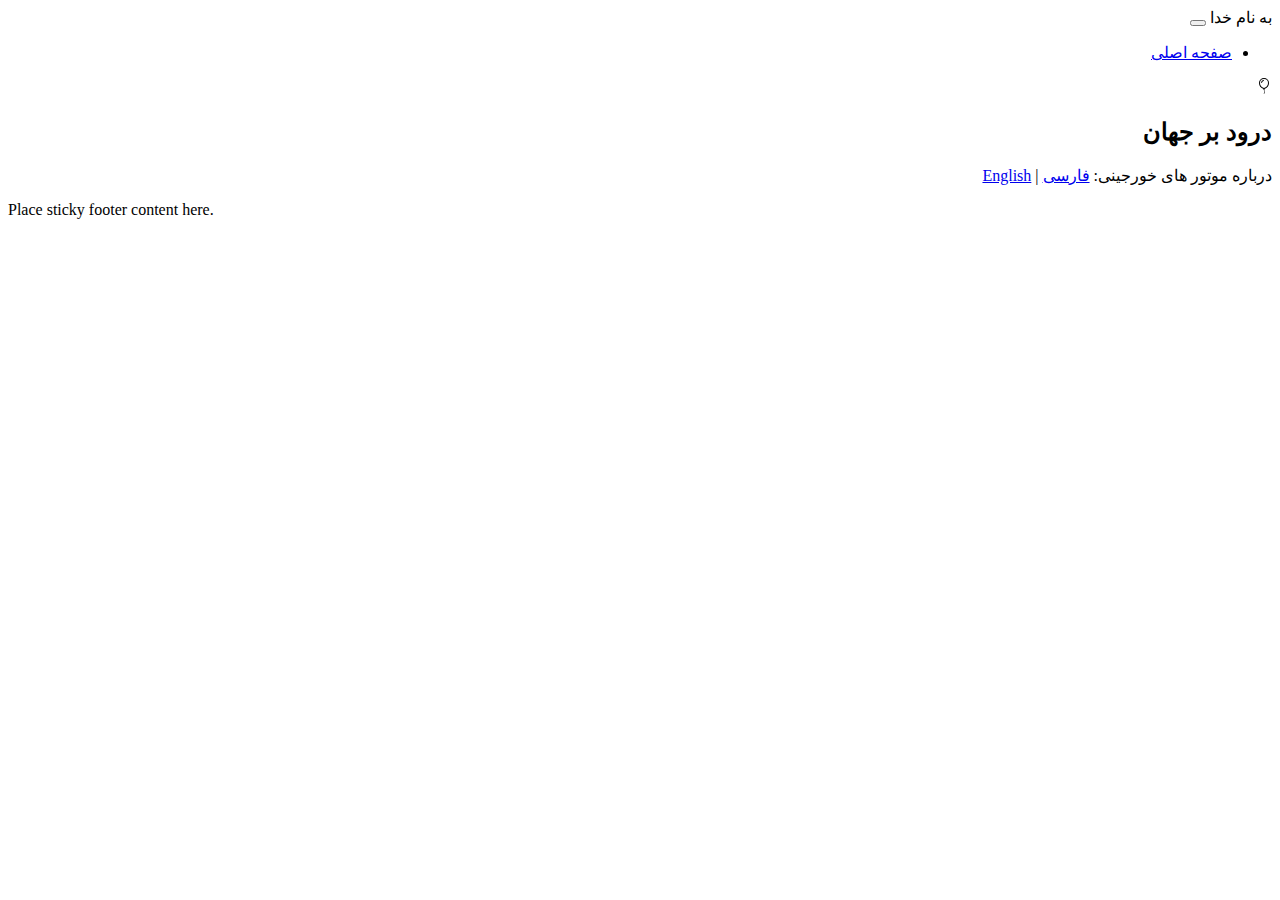
<file: docs/index.html>
<!DOCTYPE html>
<html lang="fa" dir="rtl" class="h-100">
  <head>
    <meta charset="utf-8" />
    <meta name="viewport" content="width=device-width, initial-scale=1" />
    <meta name="description" content="" />
    <meta
      name="author"
      content="Immmdreza"
      />
    <base href="https://immmdreza.github.io/blog-renderer-rs/">
    <!-- Bootstrap CSS -->
    <link
      rel="stylesheet"
      href="styles/bootstrap.rtl.min.css"
      />
    <!-- Custom styles for this template -->
    <link href="styles/sticky-footer-navbar.css" rel="stylesheet" />
    <link href="styles/main.css" rel="stylesheet" />

    <title>صفحه اصلی</title>
  </head>
  <body class="d-flex flex-column h-100">
    <header>
      <!-- Fixed navbar -->
      <nav class="navbar navbar-expand-md navbar-dark fixed-top bg-dark">
        <div class="container-fluid">
          <a class="navbar-brand disabled">به نام خدا</a>
          <button
            class="navbar-toggler"
            type="button"
            data-bs-toggle="collapse"
            data-bs-target="#navbarCollapse"
            aria-controls="navbarCollapse"
            aria-expanded="false"
            aria-label="Toggle navigation">
            <span class="navbar-toggler-icon"></span>
          </button>
          <div class="collapse navbar-collapse" id="navbarCollapse">
            <ul class="navbar-nav me-auto mb-2 mb-md-0">
              <li class="nav-item">
                <a class="nav-link active" aria-current="page"
                  href="index.html">صفحه
                  اصلی</a>
              </li>
              <!-- <li class="nav-item">
                <a class="nav-link" href="#">Link</a>
              </li>
              <li class="nav-item">
                <a class="nav-link disabled">Disabled</a>
              </li> -->
            </ul>
            <div class="d-flex">
              <!-- <p class="text-white"> -->
              <svg
                xmlns="http://www.w3.org/2000/svg"
                width="16"
                height="16"
                fill="currentColor"
                class="bi bi-balloon text-white text-lg-center"
                viewBox="0 0 16 16">
                <path
                  fill-rule="evenodd"
                  d="M8 9.984C10.403 9.506 12 7.48 12 5a4 4 0 0 0-8 0c0 2.48
                  1.597 4.506 4 4.984ZM13 5c0 2.837-1.789 5.227-4.52
                  5.901l.244.487a.25.25 0 1
                  1-.448.224l-.008-.017c.008.11.02.202.037.29.054.27.161.488.419
                  1.003.288.578.235 1.15.076 1.629-.157.469-.422.867-.588
                  1.115l-.004.007a.25.25 0 1
                  1-.416-.278c.168-.252.4-.6.533-1.003.133-.396.163-.824-.049-1.246l-.013-.028c-.24-.48-.38-.758-.448-1.102a3.177
                  3.177 0 0 1-.052-.45l-.04.08a.25.25 0 1
                  1-.447-.224l.244-.487C4.789 10.227 3 7.837 3 5a5 5 0 0 1 10
                  0Zm-6.938-.495a2.003 2.003 0 0 1 1.443-1.443C7.773 2.994 8
                  2.776 8 2.5c0-.276-.226-.504-.498-.459a3.003 3.003 0 0 0-2.46
                  2.461c-.046.272.182.498.458.498s.494-.227.562-.495Z"
                  />
                </svg>
                <!-- </p> -->
                <!-- <input
                class="form-control me-2"
                type="search"
                placeholder="Search"
                aria-label="Search"
              />
              <button class="btn btn-outline-success" type="submit">
                Search
              </button> -->
              </div>
            </div>
          </div>
        </nav>
      </header>

      <!-- Begin page content -->
      <main class="flex-shrink-0">
        <div class="container">
          <h2 class="mt-5">درود بر جهان</h2>
          
          <p>درباره موتور های خورجینی: <a href="EngineTypes/V/farsi.html">فارسی</a> | <a
                  href="EngineTypes/V/english.html">English</a></p>
          
        </div>
      </main>

      <footer dir="ltr" class="footer mt-auto py-3 bg-light">
        <div class="container">
          <span class="text-muted">Place sticky footer content here.</span>
        </div>
      </footer>

      <script src="scripts/bootstrap.bundle.min.js"></script>

      <script>
      const tooltipTriggerList = document.querySelectorAll(
        '[data-bs-toggle="tooltip"]'
      );
      const tooltipList = [...tooltipTriggerList].map(
        (tooltipTriggerEl) => new bootstrap.Tooltip(tooltipTriggerEl)
      );
    </script>
    </body>
  </html>
</file>
<file: docs/styles/sticky-footer-navbar.css>
/* Custom page CSS
-------------------------------------------------- */
/* Not required for template or sticky footer method. */

main > .container {
  padding: 60px 15px 0;
}
</file>
<file: docs/styles/main.css>
/* font-family: 'Vazirmatn', sans-serif; */
@font-face {
    font-family: Vazirmatn;
    src: url('fonts/Vazirmatn-VariableFont_wght.ttf');
  }

body {
    font-family: 'Vazirmatn', sans-serif;
}
.bd-placeholder-img {
  font-size: 1.125rem;
  text-anchor: middle;
  -webkit-user-select: none;
  -moz-user-select: none;
  user-select: none;
}

@media (min-width: 768px) {
  .bd-placeholder-img-lg {
    font-size: 3.5rem;
  }
}

.b-example-divider {
  height: 3rem;
  background-color: rgba(0, 0, 0, 0.1);
  border: solid rgba(0, 0, 0, 0.15);
  border-width: 1px 0;
  box-shadow: inset 0 0.5em 1.5em rgba(0, 0, 0, 0.1),
    inset 0 0.125em 0.5em rgba(0, 0, 0, 0.15);
}

.b-example-vr {
  flex-shrink: 0;
  width: 1.5rem;
  height: 100vh;
}

.bi {
  vertical-align: -0.125em;
  fill: currentColor;
}

.nav-scroller {
  position: relative;
  z-index: 2;
  height: 2.75rem;
  overflow-y: hidden;
}

.nav-scroller .nav {
  display: flex;
  flex-wrap: nowrap;
  padding-bottom: 1rem;
  margin-top: -1px;
  overflow-x: auto;
  text-align: center;
  white-space: nowrap;
  -webkit-overflow-scrolling: touch;
}
</file>
